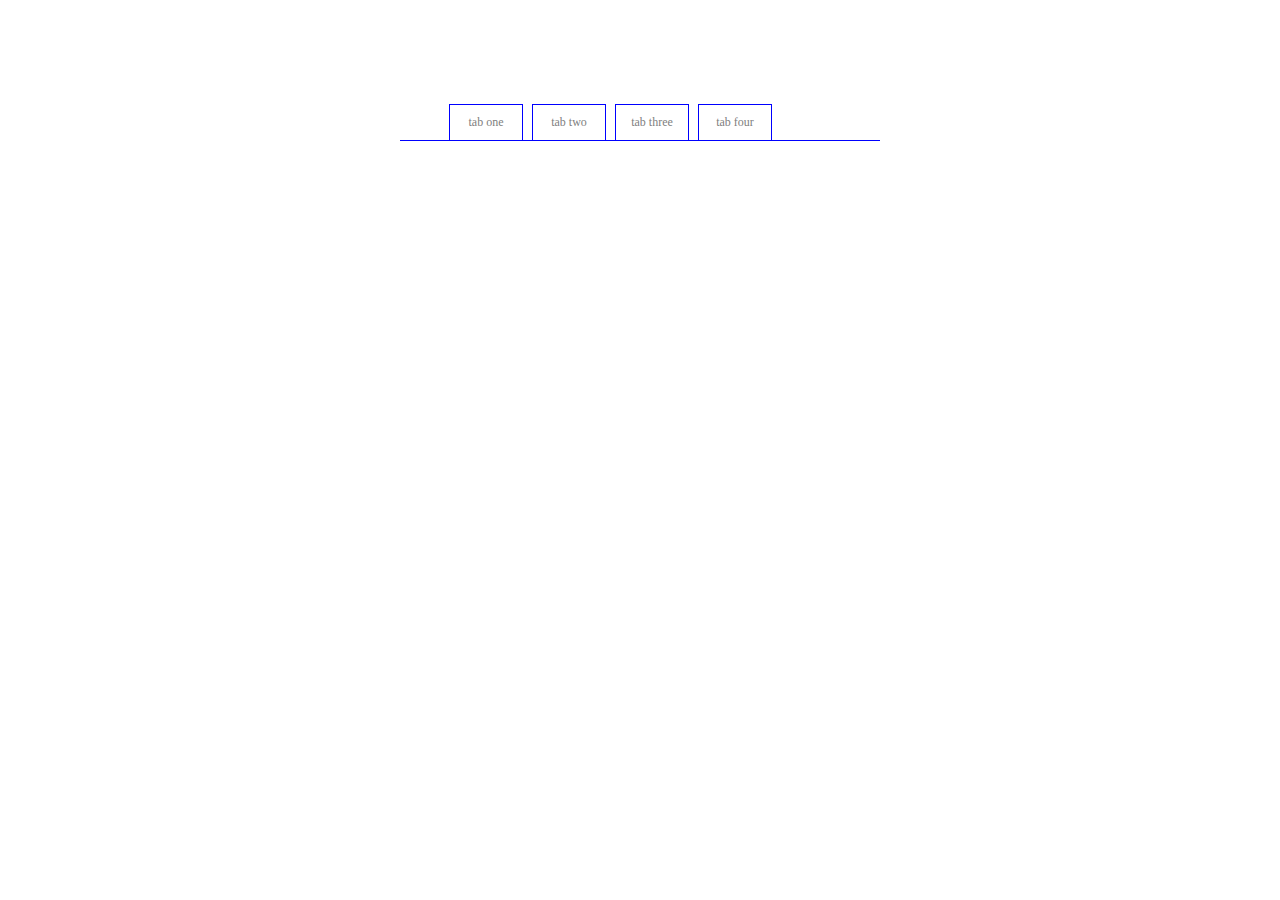
<file: index.html>
<!DOCTYPE html>
<html lang="en">
      <head>
            <meta charset="utf-8">
	        <title>text</title>
          <style>
            *{margin:0;padding:0;}
            a{text-decoration: none;}
            li{list-style: none;}

           .text{width: 440px;height: 40px;margin:100px auto;border-bottom: 1px solid blue;padding-left:40px;}
           .text li{float:left;margin-left:9px;margin-top:4px;text-align: center;line-height: 30px;}
           .text a{display:block;width:72px;height: 35px;border:1px solid blue;font-size: 12px;color:#808080;border-bottom: 0 none;line-height: 35px;}
            .text li:hover{margin-top: 0px;}
            .text li:hover a{height: 35px;padding-top:4px;border-bottom: 1px solid white;}
          </style>
	</head>
	<body>
         <ul class="text">
             <li><a href="#">tab one</a></li>
             <li><a href="#">tab two</a></li>
             <li><a href="#">tab three</a></li>
             <li><a href="#">tab four</a></li>
         </ul>     
  </body>
</html>
</file>
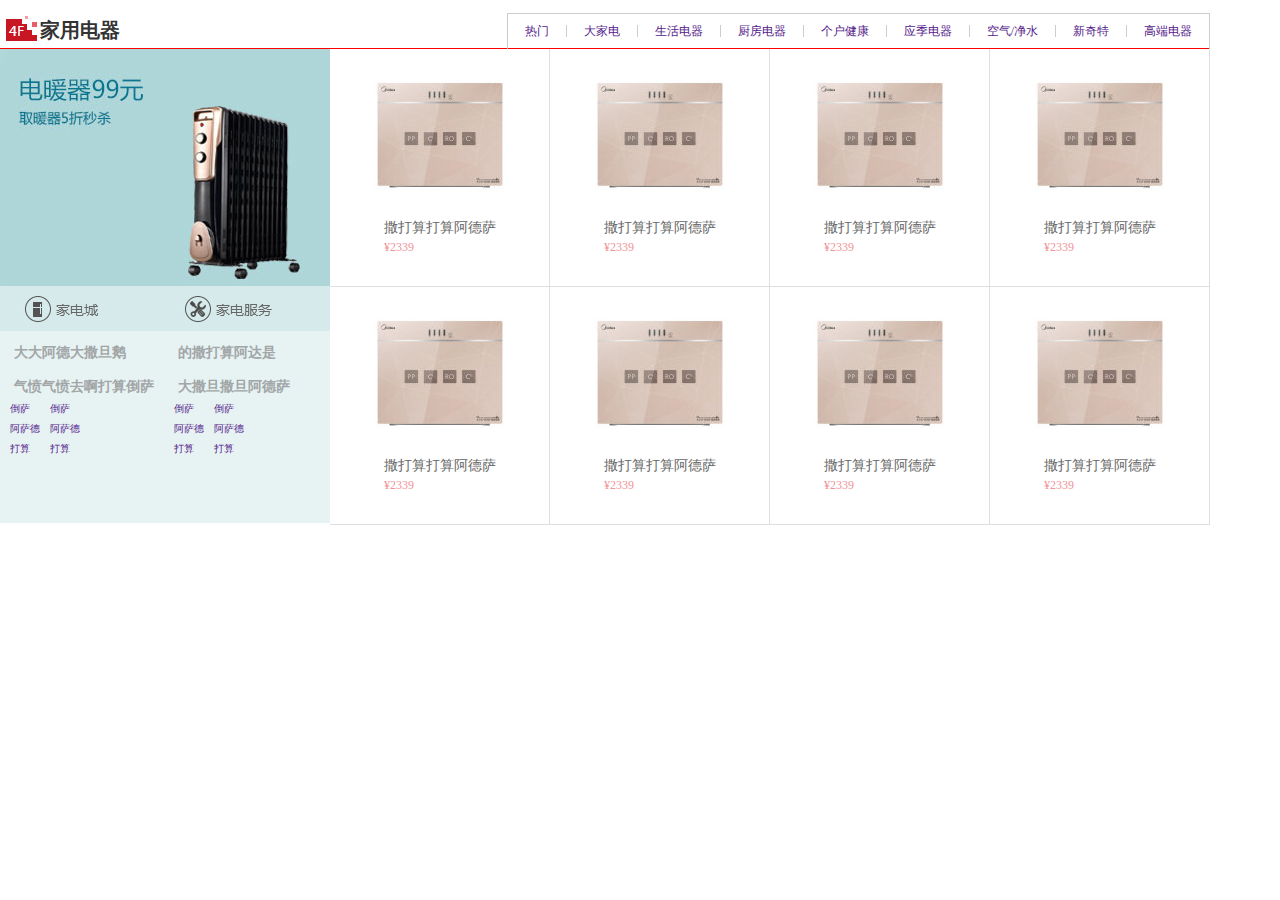
<file: jingdong.html>
<!DOCTYPE html>
<html lang="en">
    <head>
        <meta charset="utf-8">
        <link rel=stylesheet link href="css/jingdong.css">
    </head>
    <body>
    <div id="jingdong">
        <div id="head">
                <h1>家用电器</h1>
            <div class="nav">
                <ul class="shopnav">
                    <li><a href=""><span>热门</span></a></li>
                    <li><a href=""><span>大家电</span></a></li>
                    <li><a href=""><span>生活电器</span></a></li>
                    <li><a href=""><span>厨房电器</span></a></li>
                    <li><a href=""><span>个户健康</span></a></li>
                    <li><a href=""><span>应季电器</span></a></li>
                    <li><a href=""><span>空气/净水</span></a></li>
                    <li><a href=""><span>新奇特</span></a></li>
                    <li>
                    <a class="move" href=""><span style="border-right:0 none;">高端电器</span></a>
                    </li>
                </ul>
            </div>
        </div>
        <div id="l_shop">
            <img src="images/l_pic.jpg" height="237" widtr="330">
        </div>
        <div id="r_shop">
           <table width="220" border="0" cellspacing="0"> 
                <tr>
                    <td><img src="images/pic01.jpg" alt=""><p>撒打算打算阿德萨</p><span>¥2339</span></td>
                    <td><img src="images/pic01.jpg" alt=""><p>撒打算打算阿德萨</p><span>¥2339</span></td>
                    <td><img src="images/pic01.jpg" alt=""><p>撒打算打算阿德萨</p><span>¥2339</span></td>
                    <td><img src="images/pic01.jpg" alt=""><p>撒打算打算阿德萨</p><span>¥2339</span></td>
                </tr>
                <tr>
                    <td><img src="images/pic01.jpg" alt=""><p>撒打算打算阿德萨</p><span>¥2339</span></td>
                    <td><img src="images/pic01.jpg" alt=""><p>撒打算打算阿德萨</p><span>¥2339</span></td>
                    <td><img src="images/pic01.jpg" alt=""><p>撒打算打算阿德萨</p><span>¥2339</span></td>
                    <td><img src="images/pic01.jpg" alt=""><p>撒打算打算阿德萨</p><span>¥2339</span></td>
                </tr>
            </table>
        </div>
        <div id="foot_pic">
            <img src="images/foot_img.jpg" height="45" width="330" alt="">
            <div class="left_b">
                <h2>大大阿德大撒旦鹅</h2>
                <h2>气愤气愤去啊打算倒萨</h2>
                <ul class="fl">
                <li><a href=""阿德萨></a></li>
                 <li><a href="">倒萨</a></li>
                  <li><a href="">阿萨德</a></li>
                   <li><a href="">打算</a></li>
                </ul>
                 <ul class="fl">
                <li><a href=""阿德萨></a></li>
                 <li><a href="">倒萨</a></li>
                  <li><a href="">阿萨德</a></li>
                   <li><a href="">打算</a></li>
                </ul>

            </div>
            <div class="right_b">
                <h2>的撒打算阿达是</h2>
                <h2>大撒旦撒旦阿德萨 </h2>
                <ul class="fl">
                <li><a href=""阿德萨></a></li>
                 <li><a href="">倒萨</a></li>
                  <li><a href="">阿萨德</a></li>
                   <li><a href="">打算</a></li>
                </ul> 
                <ul class="fl">
                <li><a href=""阿德萨></a></li>
                 <li><a href="">倒萨</a></li>
                  <li><a href="">阿萨德</a></li>
                   <li><a href="">打算</a></li>
                </ul>
            </div>
        </div>
    </div>
   
    </body>
</html>
</file>
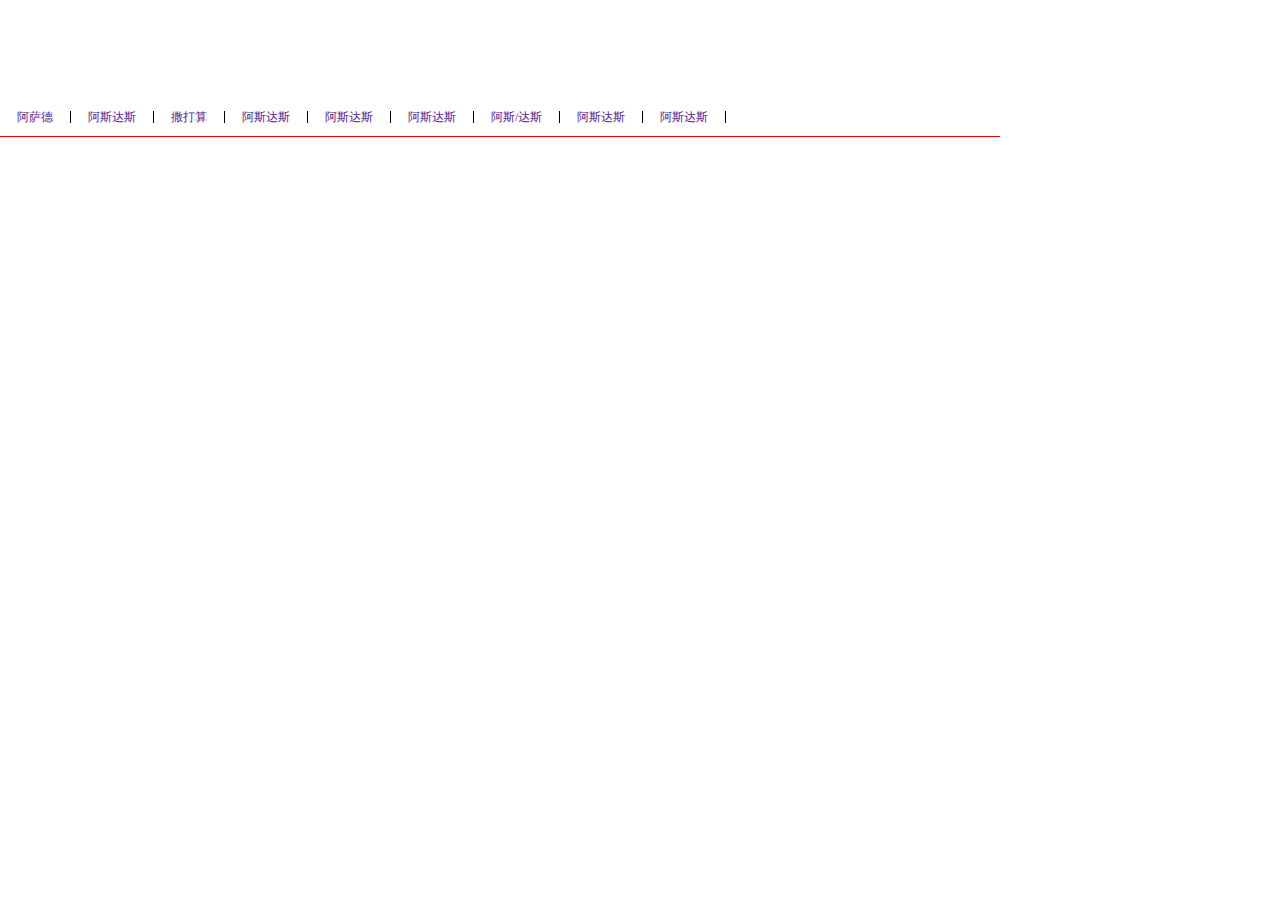
<file: preview.html>
<!DOCTYPE html>
<html lang="en">
    <head>
        <meta charset="utf-8">
        <style>
            *{margin: 0;padding: 0;}
            li{list-style: none;}
            a{text-decoration: none;}

            .pre {width:1000px;height:36px;border-bottom: 1px solid red;margin-top:100px;}
            .pre li{float:left;}
            .pre li a{display:block;height:25px;padding-top:11px;}
            .pre span{display:block;height:12px;padding:0 17px;line-height:12px;border-right: 1px solid black;font-size:12px;border-right: 1px solid black;}

            .pre li a:hover{border:1px solid red;border-bottom:1px solid white;margin-left: -1px;margin-top:-1px;}
            .pre li a:hover span{border-right:0 none;}

        </style>
    </head>
    <body>
    <ul class="pre">
        <li><a href=""><span>阿萨德</span></a></li>
        <li><a href=""><span>阿斯达斯</span></a></li>
        <li><a href=""><span>撒打算</span></a></li>
        <li><a href=""><span>阿斯达斯</span></a></li>
        <li><a href=""><span>阿斯达斯</span></a></li>
        <li><a href=""><span>阿斯达斯</span></a></li>
        <li><a href=""><span>阿斯/达斯</span></a></li>
        <li><a href=""><span>阿斯达斯</span></a></li>
        <li><a href=""><span>阿斯达斯</span></a></li>
    </ul>
    </body>
</html>
</file>
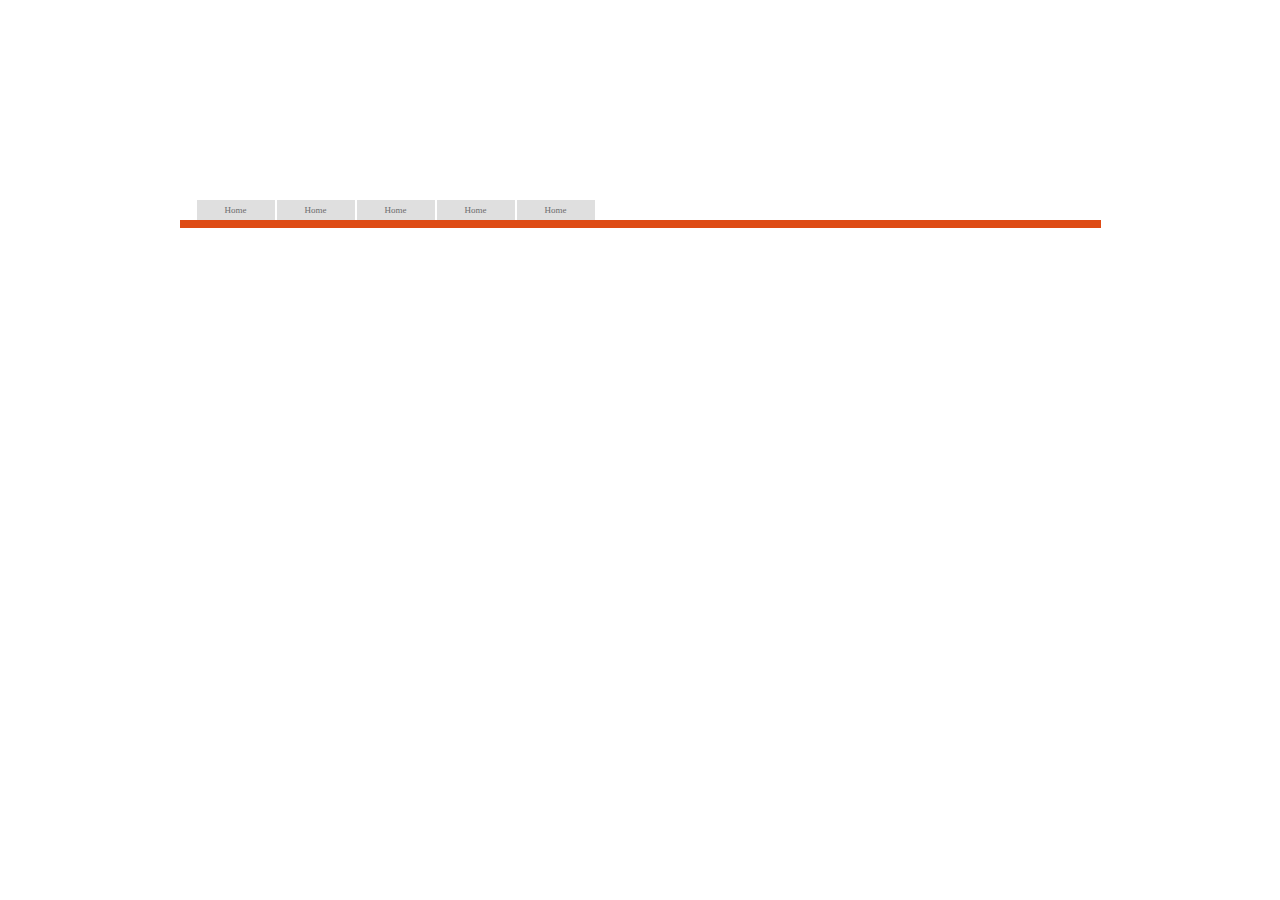
<file: text.html>
<!DOCTYPE html>
<html lang="en">
    <head>
        <meta charset="utf-8">
        <style>
           *{margin:0;padding: 0;}
           a{text-decoration: none;}

           .nav{height: 20px;width:906px;margin:200px auto;border-bottom: 8px solid #DE4B15;padding-left: 15px;}
           .nav li{list-style: none;float:left;border-left: 2px solid white;text-align: center;}
           .nav li a{display:block;width:78px;height: 20px;background:#DFDFDF;color:#6C6C6C;font-size: 9px ;line-height: 20px;}

           .nav .hidden{display:none;}
           
           .nav li:hover .hidden{display:block;}
           .nav li:hover .show{display:none;}
           .nav a:hover{background: #808080;color:white;}
        </style>
    </head>
    <body>
    <ul class="nav">
        <li><a href="#"><span class="show">Home</span><span class="hidden">首页</span></a></li>
        <li><a href="#"><span class="show">Home</span><span class="hidden">首页</span></a></li>
        <li><a href="#"><span class="show">Home</span><span class="hidden">首页</span></a></li>
        <li><a href="#"><span class="show">Home</span><span class="hidden">首页</span></a></li>
        <li><a href="#"><span class="show">Home</span><span class="hidden">首页</span></a></li>
    </ul>
    </ul>
    </body>
</html>
</file>
<file: css/jingdong.css>
/* 
* @Author: Marte
* @Date:   2017-11-28 16:08:23
* @Last Modified by:   Marte
* @Last Modified time: 2017-11-28 21:33:06
*/
*{margin:0;padding: 0;}
a{text-decoration: none;}
ul li{list-style: none;}
.fl{float:left;}

#head{width: 1210px;height: 35px;padding-top: 13px;border-bottom: 1px solid red;}
#head h1{width:100px;height:35px;background:url("../images/logo.jpg") 0 2px no-repeat;padding-left: 40px;font-size: 20px;color:#333333;line-height: 34px;float:left;}

#head .shopnav{float:right;height:35px;border:1px solid #ccc;border-bottom: 0 none;}
#head .shopnav li{float:left;}
#head .shopnav a{display: block;height: 24px;padding-top: 11px;}
#head .shopnav span{display:block;height: 12px;line-height: 12px;padding:0 17px;font-size: 12px;border-right:1px solid #CCCCCC;}

#head li:hover{}
#head li:hover span{border-right:none;}

#head .shopnav li:hover a{border:1px solid red;border-bottom:1px solid white;margin-top:-1px;margin-left:-1px;border-top: 3px solid red;padding-top: 8px;} 
#head .shopnav li:hover .move{margin-right:-1px;}

#l_shop{width: 330px;height: 238px;float:left;position:relative;}
#r_shop{width:880px;height:238px;float:left;}

#r_shop tr{width:880px;float:left;}
#r_shop table td{width:219px;height:237px;float:left;border-right:1px solid #DFDFDF;border-bottom: 1px solid #DFDFDF;}
#r_shop td p{text-align: center;color:#666666;font-size: 14px;}
#r_shop td span{color:#F09497;font-size:12px;margin-left: 54px;}
#r_shop img{}

#foot_pic{width:330px;height:237px;position: absolute;margin-top:237px;font-size: 0;background-color:#E7F3F3;}
#foot_pic .left_b{width:164px;height: 195px;float:left;}
#foot_pic .right_b{width:164px;height: 195px;float:left;}

#foot_pic .left_b h2{color:#A2A6A7;font-size:14px;text-indent: 1em;line-height: 24px;height:24px;margin-top: 10px;}
#foot_pic .right_b h2{color:#A2A6A7;font-size:14px;text-indent: 1em;line-height: 24px;height:24px;margin-top: 10px;}

#foot_pic ul{color:#9B9B9D;font-size: 10px;text-indent: 1em;line-height: 20px;}
</file>
